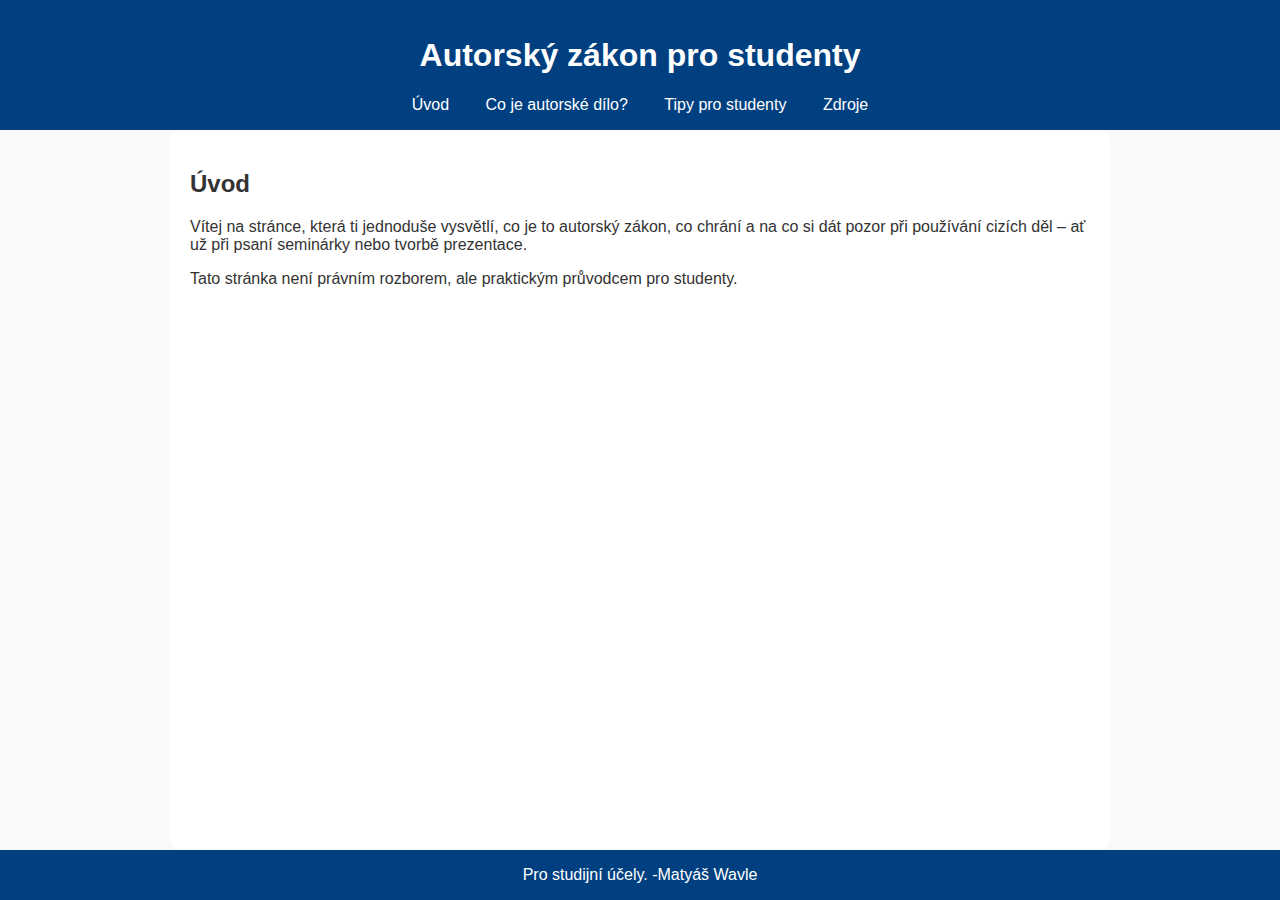
<file: index.html>
<!DOCTYPE html>
<html lang="cs">
<head>
  <meta charset="UTF-8" />
  <meta name="viewport" content="width=device-width, initial-scale=1.0"/>
  <title>Autorský zákon – Úvod</title>
  <link rel="stylesheet" href="css/style.css" />
</head>
<body>
  <header>
    <h1>Autorský zákon pro studenty</h1>
    <nav>
      <a href="index.html">Úvod</a>
      <a href="dilo.html">Co je autorské dílo?</a>
      <a href="tipy.html">Tipy pro studenty</a>
      <a href="zdroje.html">Zdroje</a>
    </nav>
  </header>
  <main>
    <h2>Úvod</h2>
    <p>Vítej na stránce, která ti jednoduše vysvětlí, co je to autorský zákon, co chrání a na co si dát pozor při používání cizích děl – ať už při psaní seminárky nebo tvorbě prezentace.</p>
    <p>Tato stránka není právním rozborem, ale praktickým průvodcem pro studenty.</p>
  </main>
  <footer>
  Pro studijní účely. -Matyáš Wavle
  </footer>
</body>
</html>
</file>
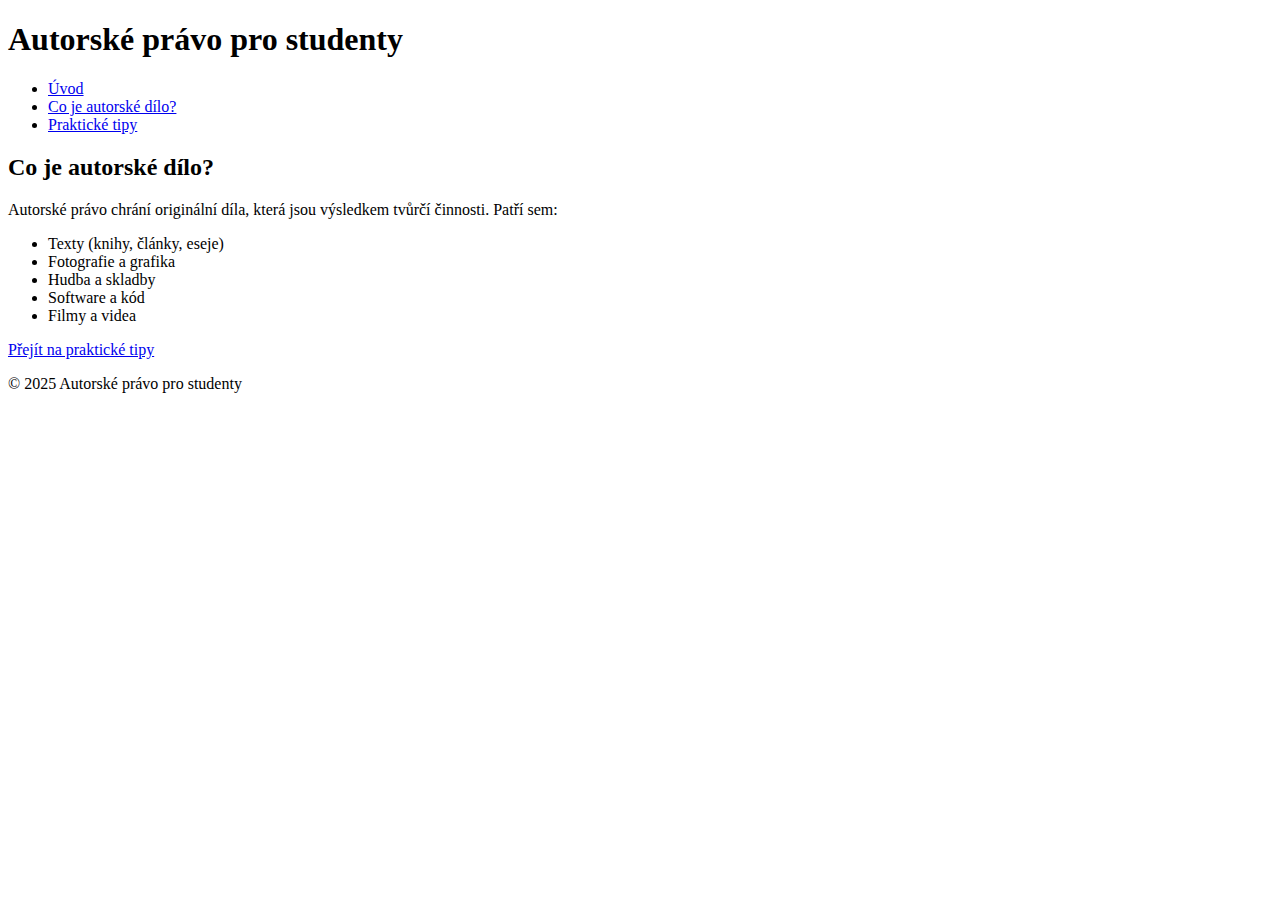
<file: co-je-autorsko-dilo.html>
<!DOCTYPE html>
<html lang="cs">
<head>
  <meta charset="UTF-8">
  <meta name="viewport" content="width=device-width, initial-scale=1.0">
  <meta name="description" content="Co je chráněno autorským právem?">
  <title>Co je autorské dílo?</title>
  <link rel="stylesheet" href="style.css">
</head>
<body>
  <header>
    <div class="logo">
      <h1>Autorské právo pro studenty</h1>
    </div>
    <nav>
      <ul>
        <li><a href="index.html">Úvod</a></li>
        <li><a href="co-je-autorsko-dilo.html">Co je autorské dílo?</a></li>
        <li><a href="prakticke-tipy.html">Praktické tipy</a></li>
      </ul>
    </nav>
  </header>

  <main>
    <section>
      <h2>Co je autorské dílo?</h2>
      <p>Autorské právo chrání originální díla, která jsou výsledkem tvůrčí činnosti. Patří sem:</p>
      <ul>
        <li>Texty (knihy, články, eseje)</li>
        <li>Fotografie a grafika</li>
        <li>Hudba a skladby</li>
        <li>Software a kód</li>
        <li>Filmy a videa</li>
      </ul>
      <a href="prakticke-tipy.html" class="btn">Přejít na praktické tipy</a>
    </section>
  </main>

  <footer>
    <p>&copy; 2025 Autorské právo pro studenty</p>
  </footer>
</body>
</html>
</file>
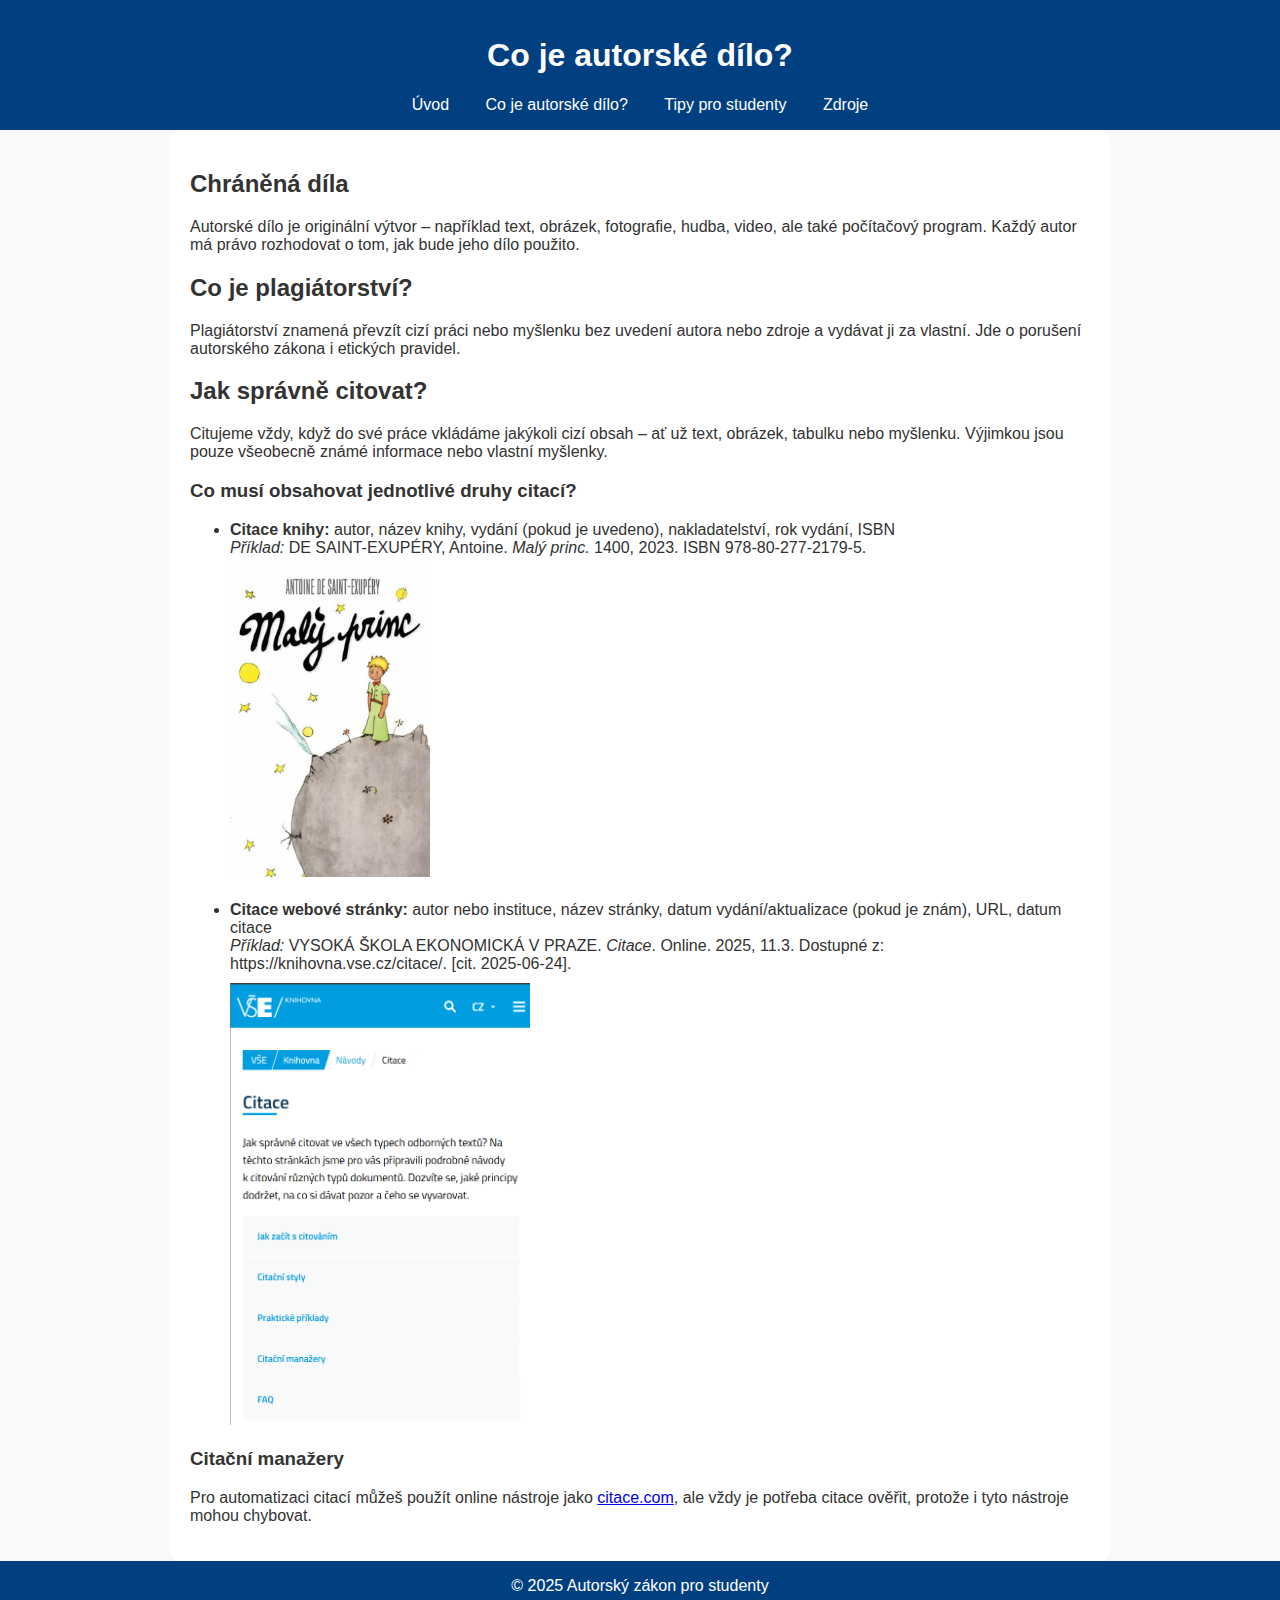
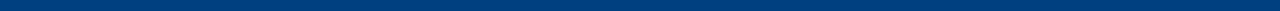
<file: dilo.html>
<!DOCTYPE html>
<html lang="cs">
<head>
  <meta charset="UTF-8">
  <title>Co je autorské dílo?</title>
  <link rel="stylesheet" href="css/style.css">
</head>
<body>
  <header>
    <h1>Co je autorské dílo?</h1>
    <nav>
      <a href="index.html">Úvod</a>
      <a href="dilo.html">Co je autorské dílo?</a>
      <a href="tipy.html">Tipy pro studenty</a>
      <a href="zdroje.html">Zdroje</a>
    </nav>
  </header>

  <main>
    <h2>Chráněná díla</h2>
    <p>Autorské dílo je originální výtvor – například text, obrázek, fotografie, hudba, video, ale také počítačový program. Každý autor má právo rozhodovat o tom, jak bude jeho dílo použito.</p>

    <h2>Co je plagiátorství?</h2>
    <p>Plagiátorství znamená převzít cizí práci nebo myšlenku bez uvedení autora nebo zdroje a vydávat ji za vlastní. Jde o porušení autorského zákona i etických pravidel.</p>

    <h2>Jak správně citovat?</h2>
    <p>Citujeme vždy, když do své práce vkládáme jakýkoli cizí obsah – ať už text, obrázek, tabulku nebo myšlenku. Výjimkou jsou pouze všeobecně známé informace nebo vlastní myšlenky.</p>

    <h3>Co musí obsahovat jednotlivé druhy citací?</h3>

    <ul>
      <li>
        <strong>Citace knihy:</strong> autor, název knihy, vydání (pokud je uvedeno), nakladatelství, rok vydání, ISBN<br>
        <em>Příklad:</em> DE SAINT-EXUPÉRY, Antoine. <em>Malý princ.</em> 1400, 2023. ISBN 978-80-277-2179-5.
        <br>
        <img src="img/maly-princ.jpg" alt="Obálka knihy Malý princ" style="max-width:200px; margin-top:10px;">
      </li>

      <li style="margin-top: 20px;">
        <strong>Citace webové stránky:</strong> autor nebo instituce, název stránky, datum vydání/aktualizace (pokud je znám), URL, datum citace<br>
        <em>Příklad:</em> VYSOKÁ ŠKOLA EKONOMICKÁ V PRAZE. <em>Citace</em>. Online. 2025, 11.3. Dostupné z: https://knihovna.vse.cz/citace/. [cit. 2025-06-24].
        <br>
        <img src="img/vse-citace.png" alt="Webová stránka knihovny VŠE" style="max-width:300px; margin-top:10px;">
      </li>
    </ul>

    <h3>Citační manažery</h3>
    <p>Pro automatizaci citací můžeš použít online nástroje jako <a href="https://www.citace.com" target="_blank">citace.com</a>, ale vždy je potřeba citace ověřit, protože i tyto nástroje mohou chybovat.</p>
  </main>

  <footer>
    &copy; 2025 Autorský zákon pro studenty
  </footer>
</body>
</html>
</file>
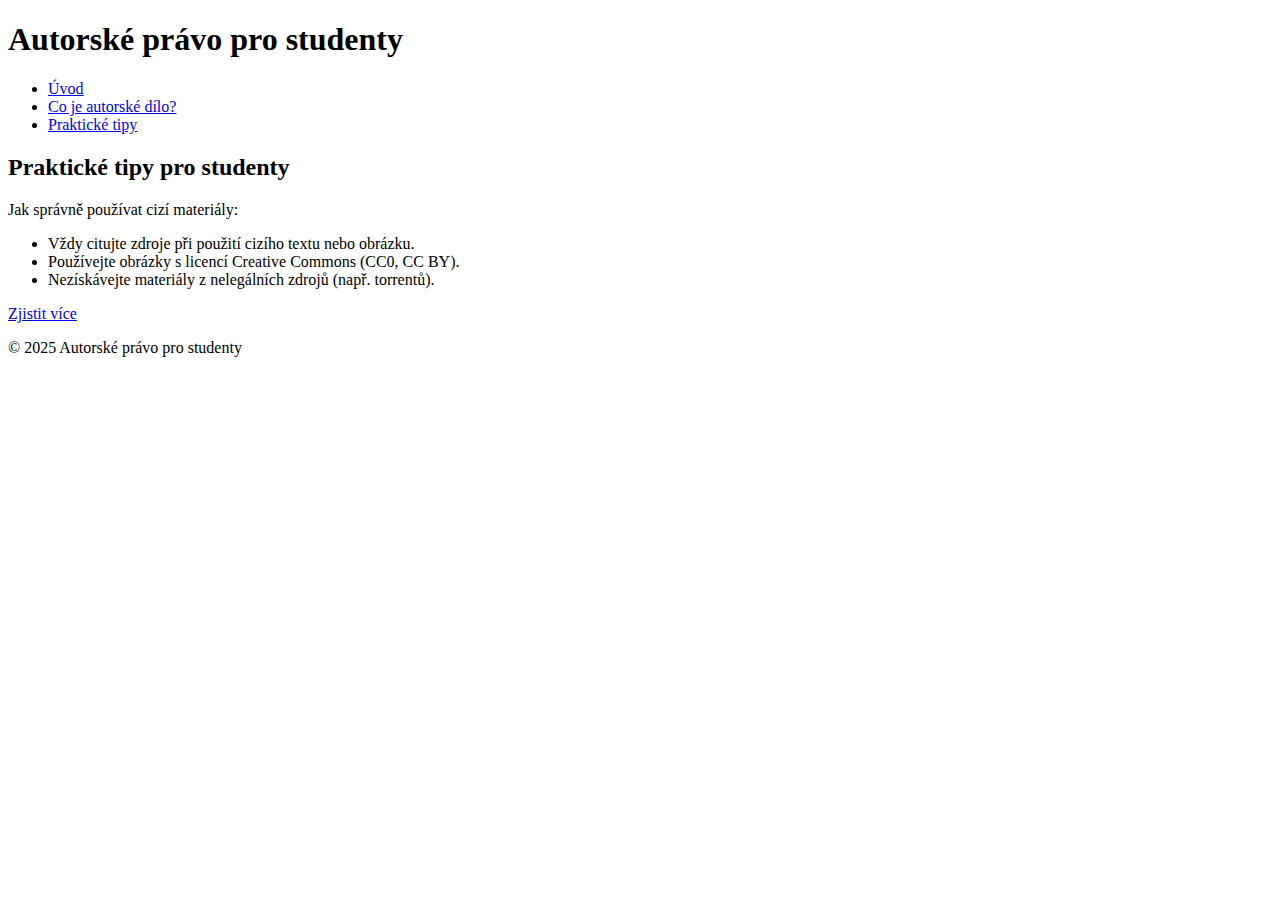
<file: prakticke-tipy.html>
<!DOCTYPE html>
<html lang="cs">
<head>
  <meta charset="UTF-8">
  <meta name="viewport" content="width=device-width, initial-scale=1.0">
  <meta name="description" content="Praktické rady pro studenty, jak správně používat cizí materiály">
  <title>Praktické tipy</title>
  <link rel="stylesheet" href="style.css">
</head>
<body>
  <header>
    <div class="logo">
      <h1>Autorské právo pro studenty</h1>
    </div>
    <nav>
      <ul>
        <li><a href="index.html">Úvod</a></li>
        <li><a href="co-je-autorsko-dilo.html">Co je autorské dílo?</a></li>
        <li><a href="prakticke-tipy.html">Praktické tipy</a></li>
      </ul>
    </nav>
  </header>

  <main>
    <section>
      <h2>Praktické tipy pro studenty</h2>
      <p>Jak správně používat cizí materiály:</p>
      <ul>
        <li>Vždy citujte zdroje při použití cizího textu nebo obrázku.</li>
        <li>Používejte obrázky s licencí Creative Commons (CC0, CC BY).</li>
        <li>Nezískávejte materiály z nelegálních zdrojů (např. torrentů).</li>
      </ul>
      <a href="co-je-autorsko-dilo.html" class="btn">Zjistit více</a>
    </section>
  </main>

  <footer>
    <p>&copy; 2025 Autorské právo pro studenty</p>
  </footer>
</body>
</html>
</file>
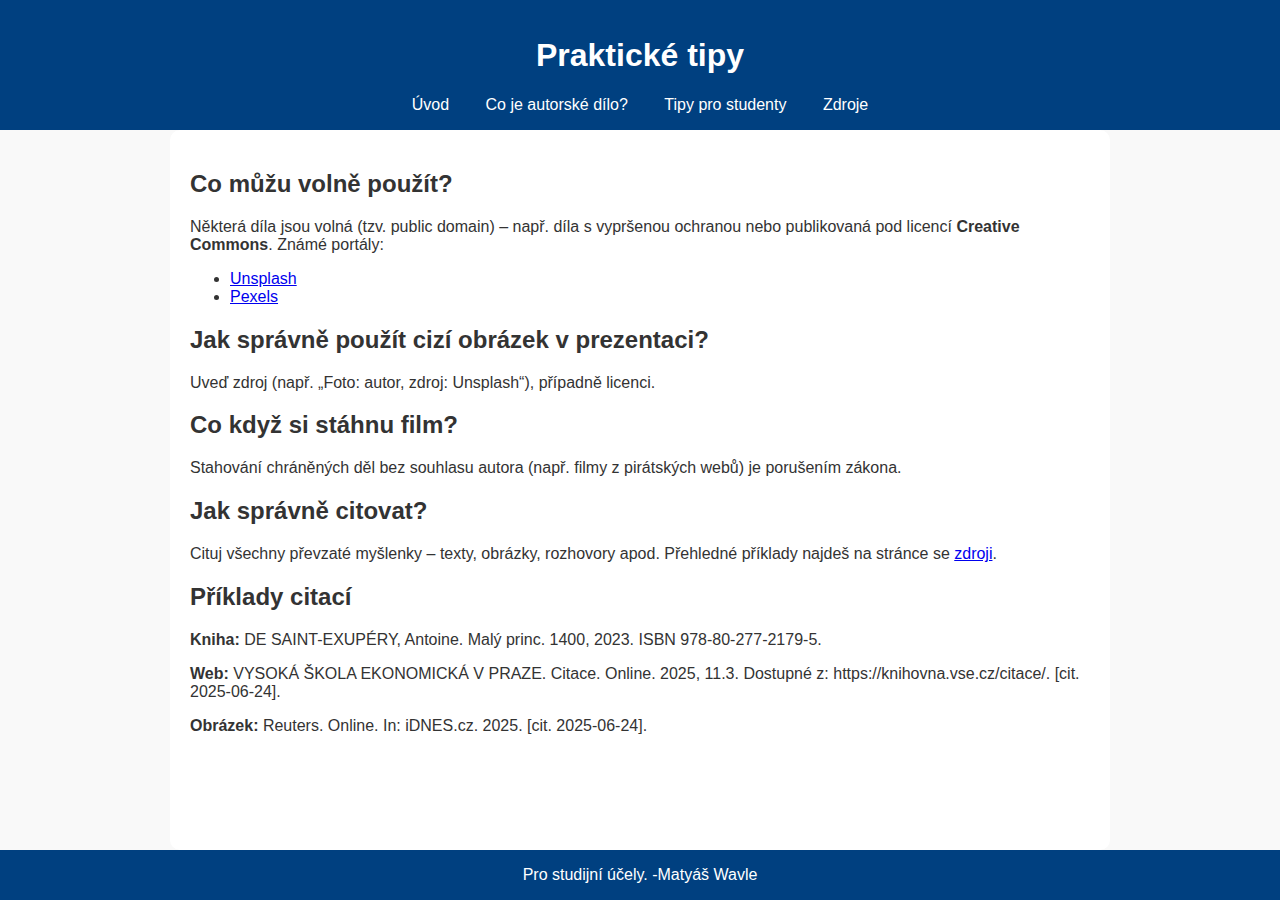
<file: tipy.html>
<!DOCTYPE html>
<html lang="cs">
<head>
  <meta charset="UTF-8">
  <title>Tipy pro studenty</title>
  <link rel="stylesheet" href="css/style.css">
</head>
<body>
  <header>
    <h1>Praktické tipy</h1>
    <nav>
      <a href="index.html">Úvod</a>
      <a href="dilo.html">Co je autorské dílo?</a>
      <a href="tipy.html">Tipy pro studenty</a>
      <a href="zdroje.html">Zdroje</a>
    </nav>
  </header>
  <main>
    <h2>Co můžu volně použít?</h2>
    <p>Některá díla jsou volná (tzv. public domain) – např. díla s vypršenou ochranou nebo publikovaná pod licencí <strong>Creative Commons</strong>. Známé portály:</p>
    <ul>
      <li><a href="https://unsplash.com" target="_blank">Unsplash</a></li>
      <li><a href="https://www.pexels.com" target="_blank">Pexels</a></li>
    </ul>

    <h2>Jak správně použít cizí obrázek v prezentaci?</h2>
    <p>Uveď zdroj (např. „Foto: autor, zdroj: Unsplash“), případně licenci.</p>

    <h2>Co když si stáhnu film?</h2>
    <p>Stahování chráněných děl bez souhlasu autora (např. filmy z pirátských webů) je porušením zákona.</p>

    <h2>Jak správně citovat?</h2>
    <p>Cituj všechny převzaté myšlenky – texty, obrázky, rozhovory apod. Přehledné příklady najdeš na stránce se <a href="zdroje.html">zdroji</a>.</p>
  <h2>Příklady citací</h2>
    <p><strong>Kniha:</strong> DE SAINT-EXUPÉRY, Antoine. Malý princ. 1400, 2023. ISBN 978-80-277-2179-5.</p>
    <p><strong>Web:</strong> VYSOKÁ ŠKOLA EKONOMICKÁ V PRAZE. Citace. Online. 2025, 11.3. Dostupné z: https://knihovna.vse.cz/citace/. [cit. 2025-06-24].</p>
    <p><strong>Obrázek:</strong> Reuters. Online. In: iDNES.cz. 2025. [cit. 2025-06-24].</p>
</main>
  <footer>
  Pro studijní účely. -Matyáš Wavle
  </footer>
</body>
</html>
</file>
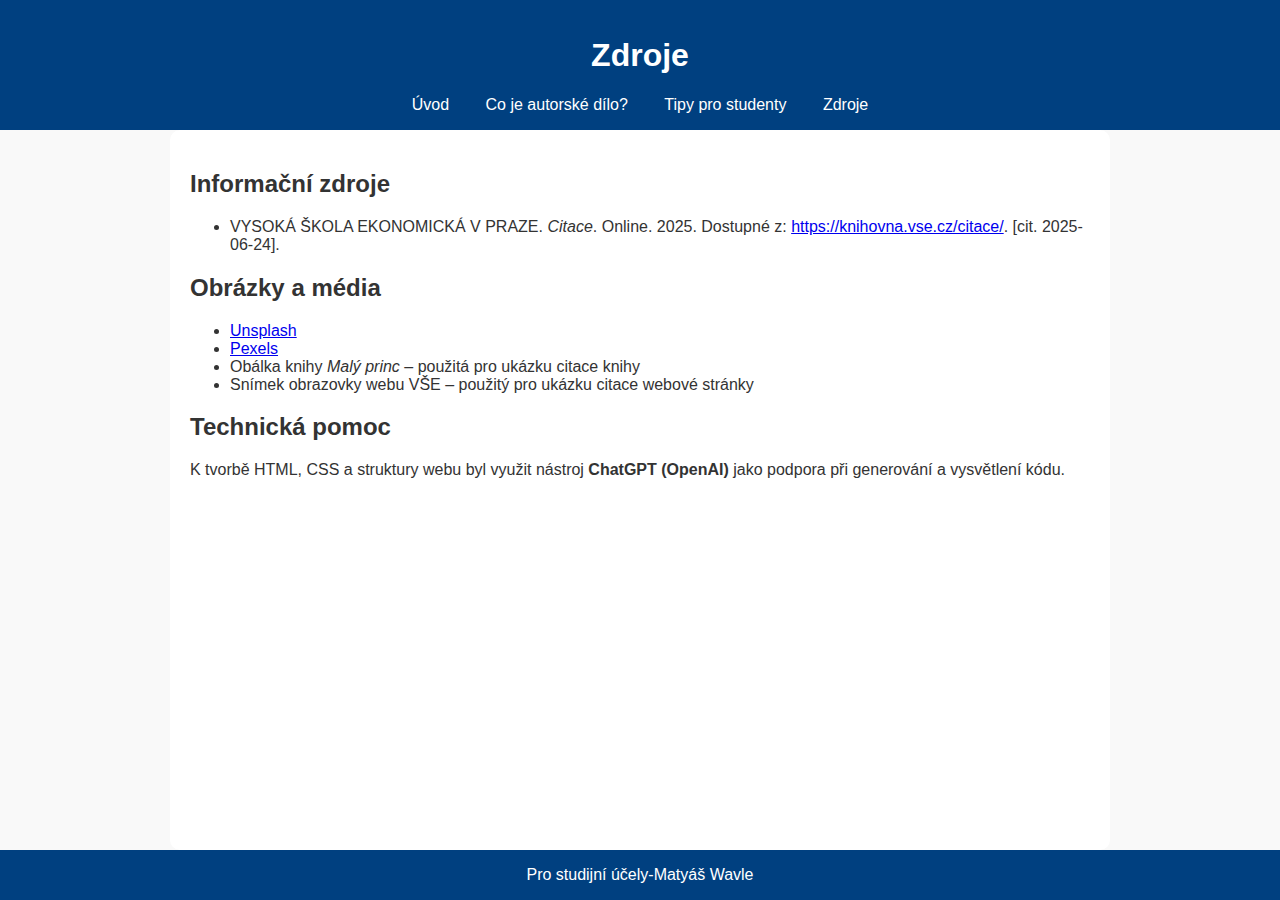
<file: zdroje.html>
<!DOCTYPE html>
<html lang="cs">
<head>
  <meta charset="UTF-8">
  <title>Zdroje</title>
  <link rel="stylesheet" href="css/style.css">
</head>
<body>
  <header>
    <h1>Zdroje</h1>
    <nav>
      <a href="index.html">Úvod</a>
      <a href="dilo.html">Co je autorské dílo?</a>
      <a href="tipy.html">Tipy pro studenty</a>
      <a href="zdroje.html">Zdroje</a>
    </nav>
  </header>
  <main>
    <h2>Informační zdroje</h2>
    <ul>
      <li>VYSOKÁ ŠKOLA EKONOMICKÁ V PRAZE. <em>Citace</em>. Online. 2025. Dostupné z: 
        <a href="https://knihovna.vse.cz/citace/">https://knihovna.vse.cz/citace/</a>. [cit. 2025-06-24].
      </li>
    </ul>

    <h2>Obrázky a média</h2>
    <ul>
      <li><a href="https://unsplash.com" target="_blank">Unsplash</a></li>
      <li><a href="https://pexels.com" target="_blank">Pexels</a></li>
      <li>Obálka knihy <em>Malý princ</em> – použitá pro ukázku citace knihy</li>
      <li>Snímek obrazovky webu VŠE – použitý pro ukázku citace webové stránky</li>
    </ul>
<h2>Technická pomoc</h2>
    <p>K tvorbě HTML, CSS a struktury webu byl využit nástroj <strong>ChatGPT (OpenAI)</strong> jako podpora při generování a vysvětlení kódu.</p>
  
    
  </main>

  <footer>
Pro studijní účely-Matyáš Wavle
  </footer>
</body>
</html>
</file>
<file: css/style.css>
/* Sticky footer: tělo stránky zabírá celou výšku okna */
html, body {
  height: 100%;
  margin: 0;
  padding: 0;
}

/* Flex rozložení pro přilepení patičky ke dnu */
body {
  display: flex;
  flex-direction: column;
  font-family: Arial, sans-serif;
  background-color: #f9f9f9;
  color: #333;
}

/* Hlavička a navigace */
header {
  background-color: #004080;
  color: white;
  padding: 1em;
  text-align: center;
}

nav a {
  color: white;
  text-decoration: none;
  margin: 0 1em;
}

nav a:hover {
  text-decoration: underline;
}

/* Hlavní obsah – zabírá zbývající prostor */
main {
  flex: 1;
  padding: 20px;
  max-width: 900px;
  margin: auto;
  background-color: white;
  border-radius: 10px;
}

/* Patička – vždy dole */
footer {
  background-color: #004080;
  color: white;
  text-align: center;
  padding: 1em;
}

/* Mobilní zobrazení */
@media (max-width: 600px) {
  nav {
    display: block;
  }

  nav a {
    display: block;
    margin: 0.5em 0;
  }
}
</file>
<file: style.css>

</file>
